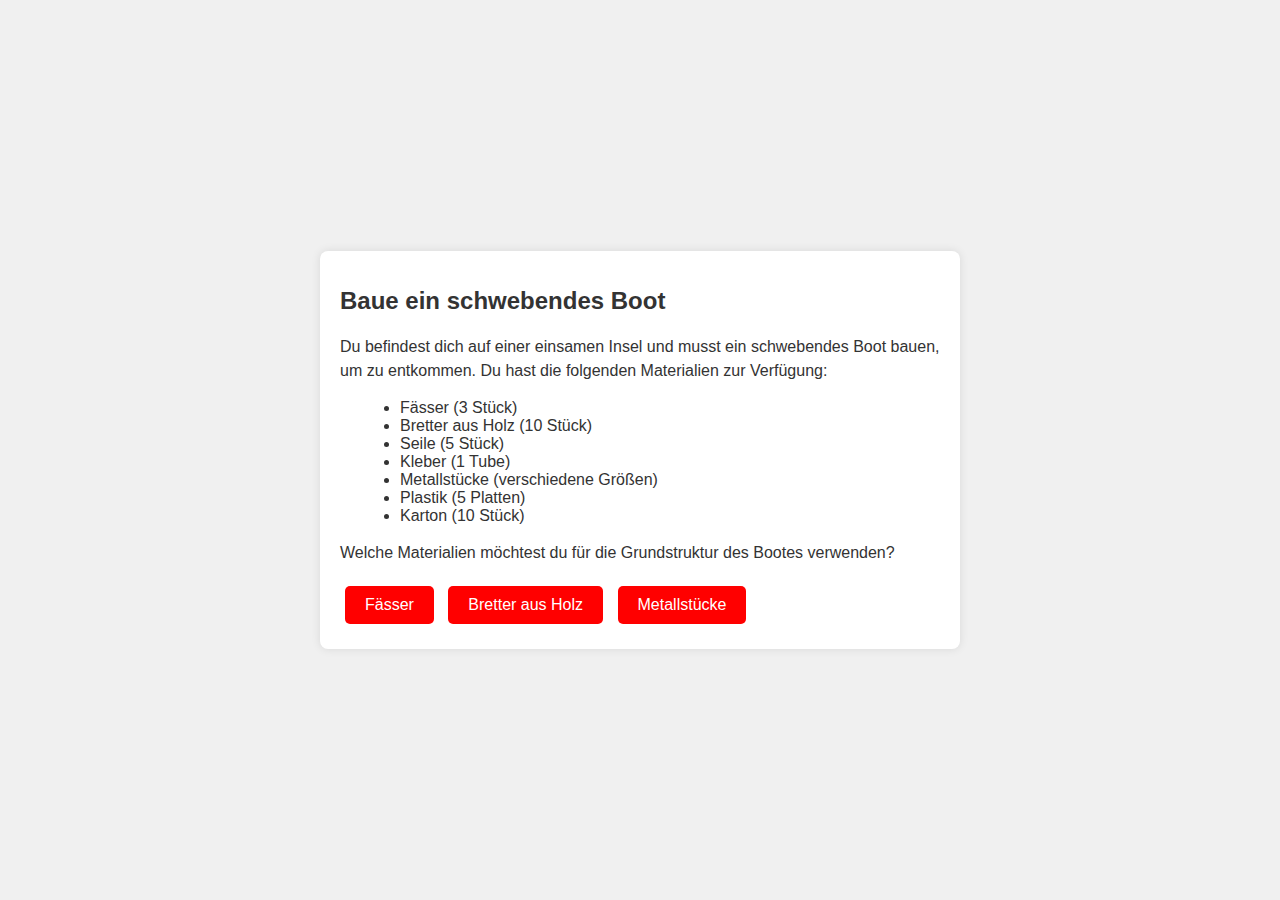
<file: index2.html>
<!DOCTYPE html>
<html lang="de">
  <head>
    <meta charset="UTF-8" />
    <meta name="viewport" content="width=device-width, initial-scale=1.0" />
    <title>Schwebendes Boot Simulation</title>
    <link rel="stylesheet" href="styles.css" />
  </head>
  <body>
    <div class="container">
      <h1>Baue ein schwebendes Boot</h1>
      <div id="story">
        <p>
          Du befindest dich auf einer einsamen Insel und musst ein schwebendes
          Boot bauen, um zu entkommen. Du hast die folgenden Materialien zur
          Verfügung:
        </p>
        <ul>
          <li>Fässer (3 Stück)</li>
          <li>Bretter aus Holz (10 Stück)</li>
          <li>Seile (5 Stück)</li>
          <li>Kleber (1 Tube)</li>
          <li>Metallstücke (verschiedene Größen)</li>
          <li>Plastik (5 Platten)</li>
          <li>Karton (10 Stück)</li>
        </ul>
        <p>
          Welche Materialien möchtest du für die Grundstruktur des Bootes
          verwenden?
        </p>
      </div>
      <div id="choices">
        <button onclick="makeChoice(1)">Fässer</button>
        <button onclick="makeChoice(2)">Bretter aus Holz</button>
        <button onclick="makeChoice(3)">Metallstücke</button>
      </div>
      <button id="next-button" style="display: none" onclick="redirect()">
        Weiter
      </button>
    </div>
    <script src="script2.js"></script>
  </body>
</html>
</file>
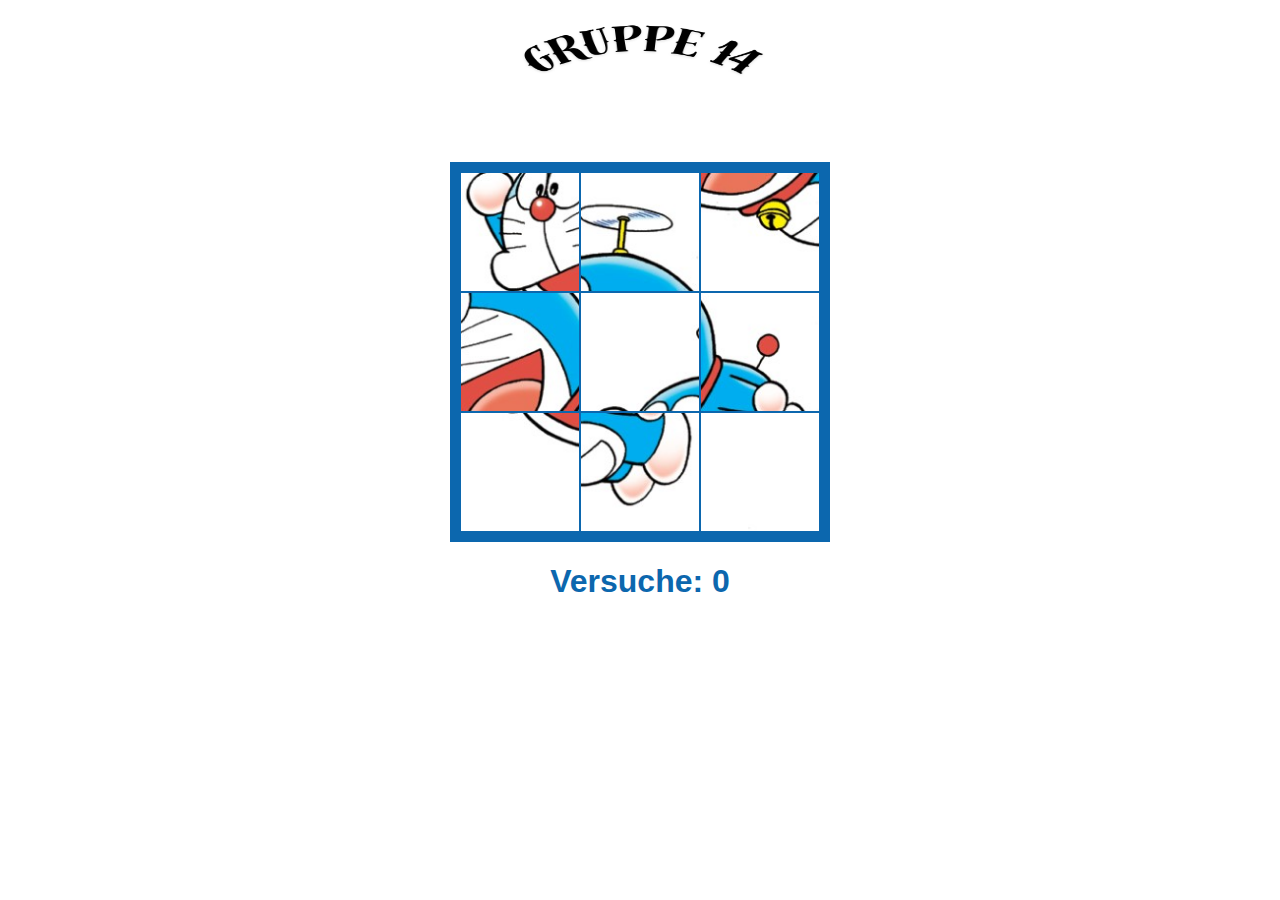
<file: puzzle.html>
<!DOCTYPE html>
<html>
  <head>
    <meta charset="UTF-8" />
    <meta name="viewport" content="width=device-width, initial-scale=1.0" />
    <title>Puzzle</title>
    <link rel="stylesheet" href="puzzle.css" />
    <script src="puzzle.js"></script>
  </head>

  <body>
    <img id="title" src="logo.jpg" />
    <div id="board"></div>
    <h1>Versuche: <span id="turns">0</span></h1>
  </body>
</html>
</file>
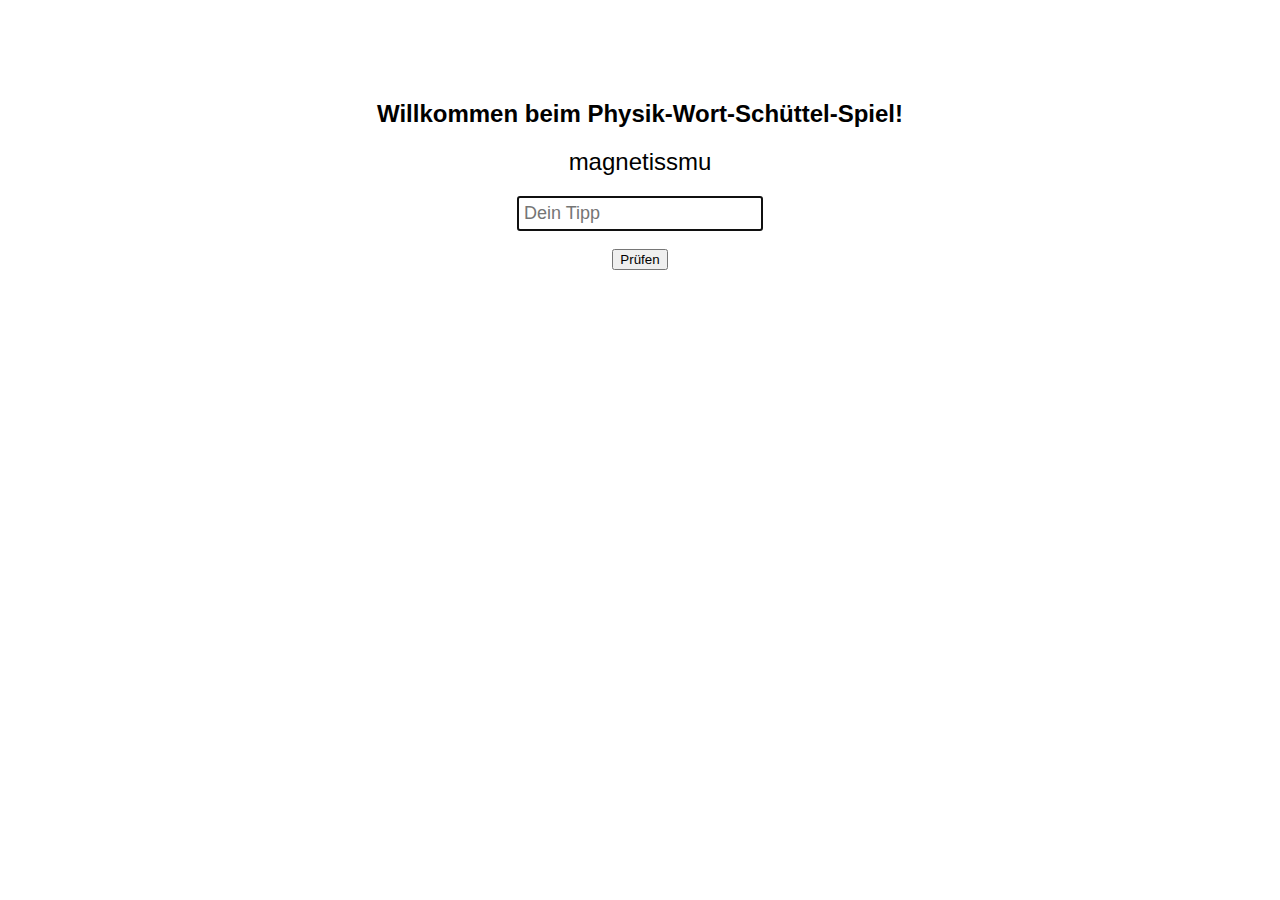
<file: spiel.html>
<!DOCTYPE html>
<html lang="de">
  <head>
    <meta charset="UTF-8" />
    <meta name="viewport" content="width=device-width, initial-scale=1.0" />
    <title>Physik-Wort-Schüttel-Spiel</title>
    <style>
      body {
        font-family: Arial, sans-serif;
        text-align: center;
      }
      #container {
        margin-top: 100px;
      }
      #scrambled-word {
        font-size: 24px;
        margin-bottom: 20px;
      }
      input[type="text"] {
        font-size: 18px;
        padding: 5px;
      }
      #result {
        margin-top: 20px;
        font-size: 18px;
      }
      #next-button {
        display: none;
        margin-top: 20px;
        font-size: 16px;
        padding: 10px 20px;
      }
    </style>
  </head>
  <body>
    <div id="container">
      <h2>Willkommen beim Physik-Wort-Schüttel-Spiel!</h2>
      <div id="scrambled-word"></div>
      <input type="text" id="user-guess" placeholder="Dein Tipp" />
      <br /><br />
      <button onclick="checkGuess()">Prüfen</button>
      <button id="next-button" onclick="resetGame()">Weiter</button>
      <div id="result"></div>
    </div>

    <script>
      var physicsWords = [
        "gravitation",
        "elektrizität",
        "schwerkraft",
        "magnetismus",
        "lichtgeschwindigkeit",
        "relativität",
        "elektromagnetismus",
        "quantenmechanik",
      ];
      var currentWord;
      var attempts = 0;
      var maxAttempts = 3;
      var correctGuesses = 0;
      var requiredCorrectGuesses = 5;

      function scrambleWord(word) {
        return word
          .split("")
          .sort(function () {
            return 0.5 - Math.random();
          })
          .join("");
      }

      function chooseWord() {
        return physicsWords[Math.floor(Math.random() * physicsWords.length)];
      }

      function resetGame() {
        var word = chooseWord();
        document.getElementById("scrambled-word").innerText =
          scrambleWord(word);
        document.getElementById("result").innerText = "";
        document.getElementById("user-guess").value = "";
        document.getElementById("user-guess").focus();
        currentWord = word;
        document.getElementById("next-button").style.display = "none";
        attempts = 0;
      }

      function checkGuess() {
        var userGuess = document
          .getElementById("user-guess")
          .value.toLowerCase();
        attempts++;
        if (userGuess === currentWord) {
          correctGuesses++;
          if (correctGuesses >= requiredCorrectGuesses) {
            window.location.href = "gewonnen.html";
          } else {
            document.getElementById("result").innerText =
              "Herzlichen Glückwunsch! Du hast das Wort richtig entwirrt.";
            document.getElementById("next-button").style.display =
              "inline-block";
          }
        } else {
          if (attempts >= maxAttempts) {
            document.getElementById("result").innerText =
              "Entschuldigung, das ist nicht korrekt. Das richtige Wort ist: " +
              currentWord;
            document.getElementById("next-button").style.display =
              "inline-block";
          } else {
            document.getElementById("result").innerText =
              "Entschuldigung, das ist nicht korrekt. Versuche es erneut.";
          }
        }
      }

      resetGame();
    </script>
  </body>
</html>
</file>
<file: styles.css>
body {
    font-family: Arial, sans-serif;
    background-color: #f0f0f0;
    color: #333;
    margin: 0;
    padding: 0;
    display: flex;
    justify-content: center;
    align-items: center;
    height: 100vh;
}

.container {
    background-color: #fff;
    padding: 20px;
    border-radius: 8px;
    box-shadow: 0 0 10px rgba(0, 0, 0, 0.1);
    width: 80%;
    max-width: 600px;
}

h1 {
    font-size: 24px;
    margin-bottom: 20px;
}

p {
    font-size: 16px;
    line-height: 1.5;
}

ul {
    list-style-type: disc;
    margin-left: 20px;
}

button {
    background-color: #ff0000;
    color: #fff;
    border: none;
    padding: 10px 20px;
    margin: 5px;
    border-radius: 5px;
    cursor: pointer;
    font-size: 16px;
}

button:hover {
    background-color: #ff0000;
}
</file>
<file: puzzle.css>
body {
    font-family: Arial, Helvetica, sans-serif;
    text-align: center;
    color: #0c67ae;
}

#title {
    height: 150px;
    width: 400px;
}

#board {
    width: 360px;
    height: 360px;
    background-color: lightblue;
    border: 10px solid #0c67ae;

    margin: 0 auto;
    display: flex;
    flex-wrap: wrap;
}

#board img {
    width: 118px;
    height: 118px;
    border: 1px solid #0c67ae;
}
</file>
